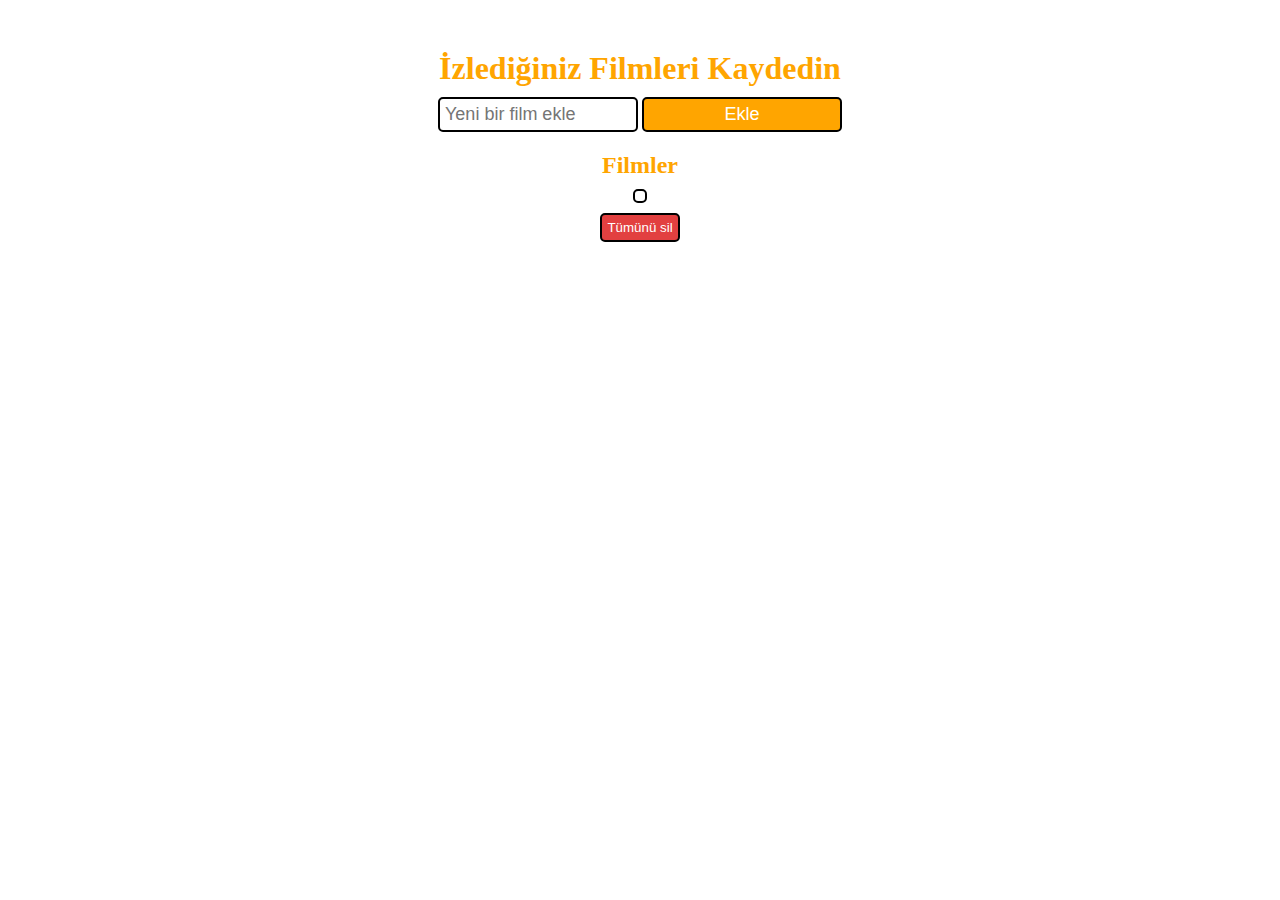
<file: function-localstorage-egzersiz/index.html>
<!DOCTYPE html>
<html lang="tr">
<head>
    <meta charset="UTF-8">
    <meta http-equiv="X-UA-Compatible" content="IE=edge">
    <meta name="viewport" content="width=device-width, initial-scale=1.0">
    <link rel="stylesheet" href="style.css">
    <title>Fonksiyon ve Local Storage Egzersizi</title>
</head>
<body>

    <div class="small-container">
        <h1>İzlediğiniz Filmleri Kaydedin</h1>
    
        <form>
          <input id="item" type="text" placeholder="Yeni bir film ekle">
          <input id="submit" type="submit" value="Ekle">
        </form>
        <div class="message"></div>
        <h2>Filmler</h2>
        <ul></ul>
    
        <button>Tümünü sil</button>
    </div>
    
    <script src="script.js"></script>
</body>
</html>
</file>
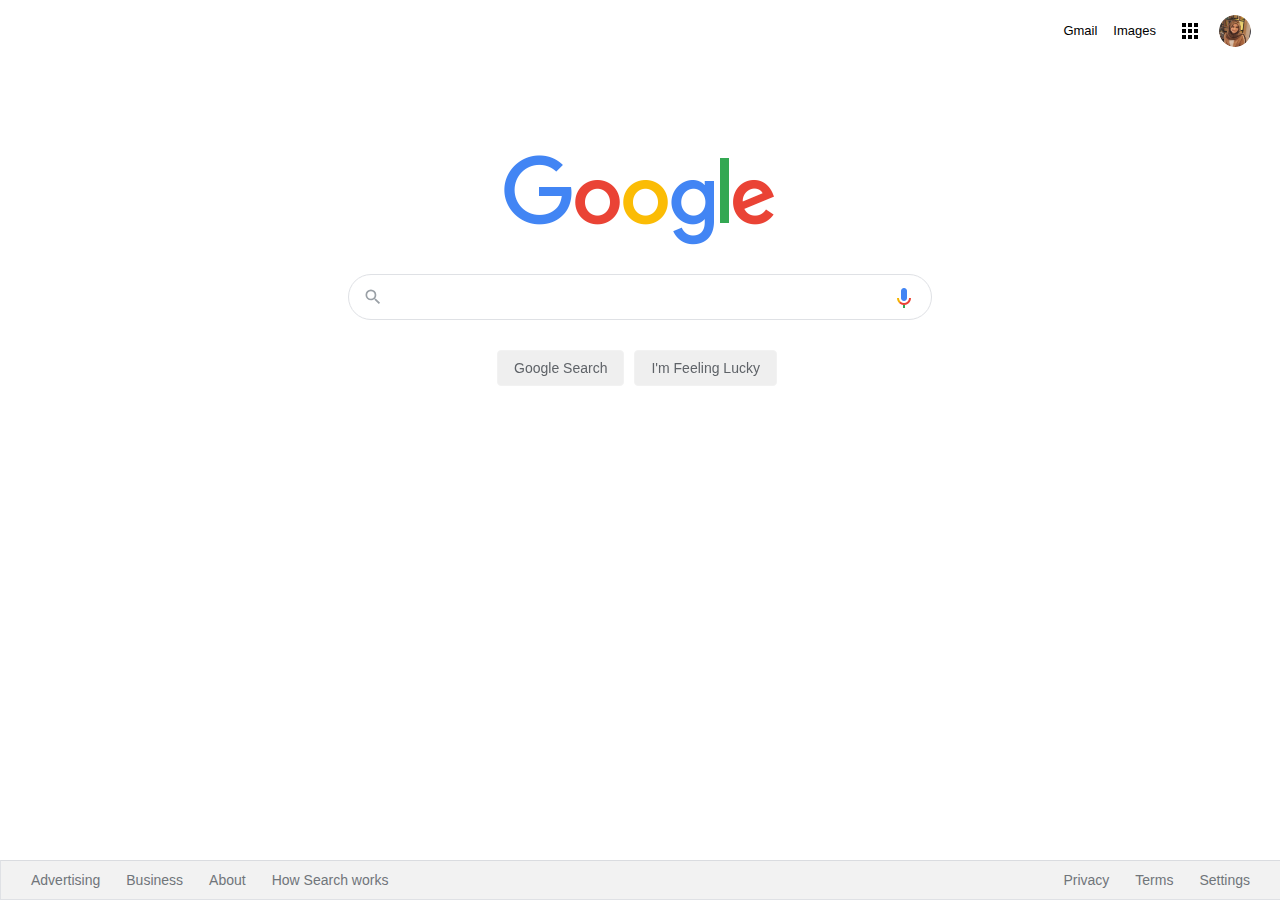
<file: google-homepage-odevi/index.html>
<!DOCTYPE html>
<html lang="en">
  <head>
    <meta charset="UTF-8" />
    <meta name="viewport" content="width=device-width, initial-scale=1.0" />
    <link rel="stylesheet" href="/google-homepage-odevi/css/style.css" />
    <title>Google</title>
  </head>
  <body>
    <div class="panel">
      <nav>
        <ul class="header">
          <li class="pic headerli">
            <!-- Kendi profil fotoğrafımın style ayarını html üzerinde yaptım. -->
            <a href="https://www.github.com/belkisarslan" target="_blank"
              ><img style="width: 32px; height: 32px; border-radius: 50%;"
                src="/google-homepage-odevi/assets/profilfoto.jpeg"
                alt=""
                style="margin-right: 1px;"
            /></a>
          </li>
          <li style="margin: 8px" class="headerli">
            <a href="https://www.google.com.tr/intl/en/about/products?tab=wh"
              ><img src="/google-homepage-odevi/assets/appsbutton.svg" alt="" style="width: 16px; height: 16px; margin-right: 3px;"></a
            >
          </li>
          <li style="margin: 8px; margin-left: -2px;" class="headerli">
            <a
              href="https://www.google.com.tr/imghp?hl=en&tab=wi&authuser=0&ogbl"
              >Images</a
            >
          </li>
          <li style="margin: 8px" class="headerli">
            <a href="https://mail.google.com/mail/?tab=wm&authuser=0&ogbl"
              >Gmail</a
            >
          </li>
        </ul>
      </nav>
      <div class="container">
        <img style="width: 272px; height: 92px;"
          src="/google-homepage-odevi/assets/logo.png"
          alt=""
        />
      </div>
      <div class="search-area">
        <div class="search">
          <div class="search-img">
            <span>
              <svg
                focusable="false"
                xmlns="http://www.w3.org/2000/svg"
                viewBox="0 0 24 24"
              >
                <path
                  d="M15.5 14h-.79l-.28-.27A6.471 6.471 0 0 0 16 9.5 6.5 6.5 0 1 0 9.5 16c1.61 0 3.09-.59 4.23-1.57l.27.28v.79l5 4.99L20.49 19l-4.99-5zm-6 0C7.01 14 5 11.99 5 9.5S7.01 5 9.5 5 14 7.01 14 9.5 11.99 14 9.5 14z"
                ></path>
              </svg>
            </span>
          </div>
          <div class="input-enter">
            <div class="input-area">
              <input
                type="text"
                class="input"
                maxlength="2048"
                autofocus="true"
              />
            </div>
          </div>
        </div>
        <div class="voice">
          <div class="voice-img">
            <span>
              <img style="width: 24px; height: 24px;" src="/google-homepage-odevi/assets/voicelogo.png" alt="">
            </span>
          </div>
        </div>
      </div>
      <!-- Butonlar orijinal sitede center ile ortalanmıştı ben de o şekilde yaptım. -->
      <center>
      <div class="buttons">
        <a href=""
          ><button class="googlesearch">Google Search</button></a
        >
        <a href=""
          ><button class="feelinglucky">I'm Feeling Lucky</button></a
        >
      </div>
    </center>
    </div>

    <nav>
      <ul class="footer">
        <li class="footerli">
          <a
            href="https://www.google.com/intl/en_tr/ads/?subid=ww-ww-et-g-awa-a-g_hpafoot1_1!o2&utm_source=google.com&utm_medium=referral&utm_campaign=google_hpafooter&fg=1"
            >Advertising</a
          >
        </li>
        <li class="footerli">
          <a
            href="https://www.google.com/services/?subid=ww-ww-et-g-awa-a-g_hpbfoot1_1!o2&utm_source=google.com&utm_medium=referral&utm_campaign=google_hpbfooter&fg=1"
            >Business</a
          >
        </li>
        <li class="footerli">
          <a
            href="https://about.google/?utm_source=google-TR&utm_medium=referral&utm_campaign=hp-footer&fg=1"
            >About</a
          >
        </li>
        <li class="footerli">
          <a href="https://google.com/search/howsearchworks/?fg=1"
            >How Search works</a
          >
        </li>

        <li class="footerli" style="float: right; margin-right: 35px">
          <a href="https://www.google.com/preferences?hl=en">Settings</a>
        </li>

        <li class="footerli" style="float: right">
          <a href="https://policies.google.com/terms?hl=en-TR&fg=1">Terms</a>
        </li>

        <li class="footerli" style="float: right">
          <a href="https://policies.google.com/privacy?hl=en-TR&fg=1">Privacy</a>
        </li>
      </ul>
    </nav>
  </body>
</html>
</file>
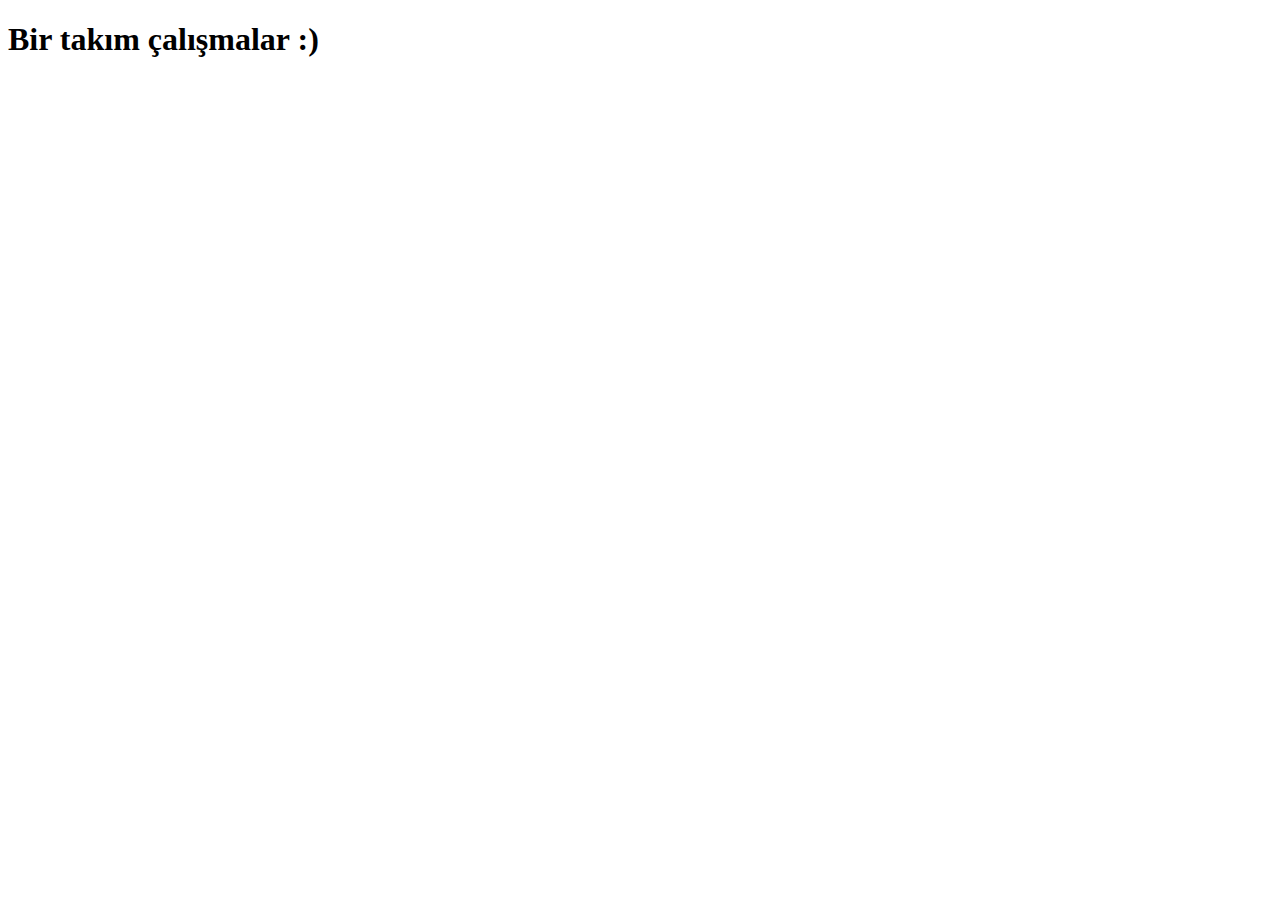
<file: pekistirme-sorulari/index.html>
<!DOCTYPE html>
<html lang="en">
<head>
    <meta charset="UTF-8">
    <meta http-equiv="X-UA-Compatible" content="IE=edge">
    <meta name="viewport" content="width=device-width, initial-scale=1.0">
    <title>Pekiştirme Soruları</title>
</head>
<body>
    <h1>Bir takım çalışmalar :)</h1>

    <script src="script.js"></script>
</body>
</html>
</file>
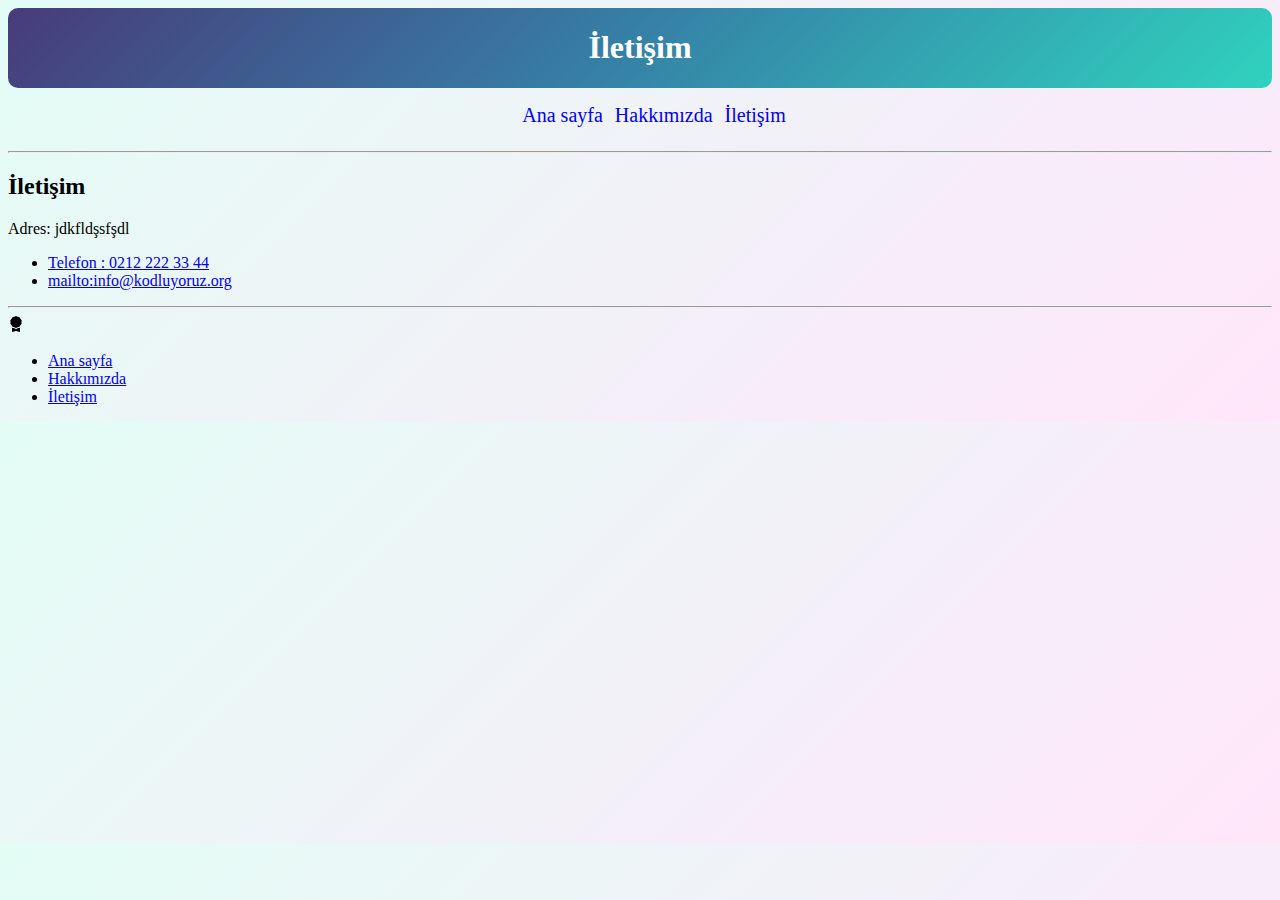
<file: bolum-son-calismasi/contact.html>
<!DOCTYPE html>
<html lang="en">
  <head>
    <meta charset="UTF-8" />
    <meta name="viewport" content="width=device-width, initial-scale=1.0" />
    <link rel="stylesheet" href="style.css">
    <title>Iletisim Sayfasi</title>
  </head>
  <body>
    <header>
        <h1>
            İletişim
        </h1>
    </header>
    <!-- navbar-start-->
    <nav>
        <div class="navbar">
      <!-- <svg
        xmlns="http://www.w3.org/2000/svg"
        width="16"
        height="16"
        fill="currentColor"
        class="bi bi-award-fill"
        viewBox="0 0 16 16"
      >
        <path
          d="M8 0l1.669.864 1.858.282.842 1.68 1.337 1.32L13.4 6l.306 1.854-1.337 1.32-.842 1.68-1.858.282L8 12l-1.669-.864-1.858-.282-.842-1.68-1.337-1.32L2.6 6l-.306-1.854 1.337-1.32.842-1.68L6.331.864 8 0z"
        />
        <path
          d="M4 11.794V16l4-1 4 1v-4.206l-2.018.306L8 13.126 6.018 12.1 4 11.794z"
        />
      </svg> -->
      <ul>
        <li>
          <a href="index.html">Ana sayfa</a>
        </li>
        <li>
          <a href="about-us.html">Hakkımızda</a>
        </li>
        <li>
          <a href="contact.html">İletişim</a>
        </li>
      </ul>
    </div>
    </nav>
    <!-- navbar-end-->
    <hr />

    <!-- content-start-->
    <main>
      <article>
        <h2>İletişim</h2>
        <p>Adres: jdkfldşsfşdl</p>
        <ul>
          <li>
            <a href="tel:0111222333">Telefon : 0212 222 33 44</a>
          </li>
          <li>
            <a href="mailto:info@kodluyoruz.org">mailto:info@kodluyoruz.org</a>
          </li>
        </ul>
        <hr />
      </article>
    </main>
    <!-- content-end-->

    <!-- footer-start-->
    <nav>
      <svg
        xmlns="http://www.w3.org/2000/svg"
        width="16"
        height="16"
        fill="currentColor"
        class="bi bi-award-fill"
        viewBox="0 0 16 16"
      >
        <path
          d="M8 0l1.669.864 1.858.282.842 1.68 1.337 1.32L13.4 6l.306 1.854-1.337 1.32-.842 1.68-1.858.282L8 12l-1.669-.864-1.858-.282-.842-1.68-1.337-1.32L2.6 6l-.306-1.854 1.337-1.32.842-1.68L6.331.864 8 0z"
        />
        <path
          d="M4 11.794V16l4-1 4 1v-4.206l-2.018.306L8 13.126 6.018 12.1 4 11.794z"
        />
      </svg>
      <ul>
        <li>
          <a href="index.html">Ana sayfa</a>
        </li>
        <li>
          <a href="about-us.html">Hakkımızda</a>
        </li>
        <li>
          <a href="contact.html">İletişim</a>
        </li>
      </ul>
    </nav>
    <!-- footer-end-->
  </body>
</html>
</file>
<file: function-localstorage-egzersiz/style.css>
*{
    margin: 0;
    padding: 0;
    box-sizing: border-box;
}
body{
    background-image: url(https://picsum.photos/id/529/1200/600?grayscale&blur=2);
    background-size: cover;
}
.small-container{
    display: flex;
    flex-direction: column;
    align-items: center;
    gap: 10px;
    margin: 50px auto;
}
input, button{
    padding: 5px;
}
input{
    width: 200px;
    border: 2px solid #000;
    border-radius: 5px;
    font-size: large;
}
button{
    background-color: rgb(226, 64, 64);
    color: #fff;
    border: 2px solid #000;
    border-radius: 5px;
    width: 80px;
    cursor: pointer;
}
#submit{
    cursor: pointer;
    background-color: orange;
    color: #fff;
}
h1, h2, ul{
    color: orange;
}
ul{
    background-color: #fff;
    list-style-type: none;
    font-size: 20px;
    border: 2px solid #000;
    border-radius: 5px;
    padding: 5px;
    
}
</file>
<file: google-homepage-odevi/css/style.css>
.header {
  list-style-type: none;
  margin: 10px;
  overflow: hidden;
  margin-right: 16px;
  font-family: arial,sans-serif;
  font-size: 13px;
  display: flex;
  justify-content: end;
  flex-direction: row-reverse;
}

.headerli a {
  display: block;
  color: black;
  text-align: center;
  padding: 5px 5px;
  text-decoration: none;
}

.headerli a:hover {
  text-decoration: underline;
}

.container {
  text-align: center;
  margin: 100px;
}

.search-area {
  background: #fff;
  display: flex;
  border: 1px solid #dfe1e5;
  box-shadow: none;
  z-index: 3;
  height: 44px;
  margin: 0 auto;
  margin-top: -77px;
  width: 582px;
  border-radius: 24px;
}

.search-area input{
  width: 480px;
  border: none;
}

.search-area:hover {
box-shadow: 0 2px 3px 0 rgba(0,0,0,0.24), 0 2px 5px 0 rgba(0,0,0,0.19);
}

.search {
  flex: 1;
  display: flex;
  padding: 5px 8px 0 16px;
  padding-left: 14px;
}

.search-img {
  display: flex;
  align-items: center;
  padding-right: 13px;
  margin-top: -5px;
}

.search-img span {
  color: #9aa0a6;
  height: 20px;
  width: 20px;
  margin-top: 0px;
  display: inline-block;
  fill: currentColor;
  line-height: 24px;
  position: relative;
}

/* Sesli arama simgesi için yeni bir class oluşturdum. */
.voice{
  display: flex;
  flex: 1 0 auto;
  margin-top: -5px;
  align-items: stretch;
  flex-direction: row;
  cursor: pointer;
}

.voice-img{
  display: flex;
  align-items: center;
  width: 24px;
  padding: 0 8px;
  line-height: 44px;
}

.voice-img span{
  height: 24px;
  width: 24px;
  background-size: 24px;
}

.input-enter {
  display: flex;
  flex: 1;
  flex-wrap: wrap;
}

.input-area {
  color: transparent;
  flex: 100%;
  white-space: pre;
  font: 16px arial, sans-serif;
  line-height: 34px;
  height: 34px !important;
  display: block;
}

.input {
  margin: 0;
  padding: 0;
  color: rgba(0, 0, 0, 0.87);
  word-wrap: break-word;
  outline: none;
  display: flex;
  flex: 100%;
  margin-top: -68px;
  font: 16px arial, sans-serif;
  line-height: 34px;
  height: 34px !important;
  text-rendering: auto;
  letter-spacing: normal;
  word-spacing: normal;
  text-transform: none;
  text-indent: 0px;
  text-shadow: none;
  text-align: start;
  appearance: textfield;
  cursor: text;
}

.googlesearch {
  margin: 30px 6px 0 0;
  padding: 0 16px;
  line-height: 27px;
  min-width: 54px;
  text-align: center;
  cursor: pointer;
  user-select: none;
  border: 1px solid #f2f2f2;
  font: 14px arial, sans-serif;
  color: #5f6368;
  height: 36px;
  border-radius: 4px;
}

.feelinglucky {
  margin: 30px 6px 0 0;
  padding: 0 16px;
  line-height: 27px;
  min-width: 54px;
  text-align: center;
  cursor: pointer;
  user-select: none;
  border: 1px solid #f2f2f2;
  font: 14px arial, sans-serif;
  color: #5f6368;
  height: 36px;
  border-radius: 4px;
}

/* Butonlara hover olayı ekledim. */
.googlesearch:hover, .feelinglucky:hover{
  box-shadow: 0 2px 4px 0 rgba(0, 0, 0, 0.2), 0 2px 8px 0 rgba(0, 0, 0, 0.19);
}

.footer {
  margin: 0;
  padding: 0;
  overflow: hidden;
  border: 1px solid #dfe1e5;
  border-top: 1px solid #dadce0;
  position: fixed;
  bottom: 0;
  width: 100%;
  margin-left: -8px;
  line-height: 10px;
  background-color: #f2f2f2;
}

.footerli {
  float: left;
  list-style-type: none;
}

.footerli a {
  display: block;
  color: #70757a;
  text-align: center;
  padding: 14px 16px;
  text-decoration: none;
  font-family: arial, sans-serif;
  font-size: 14px;
  margin-left: 14px;
  margin-right: -20px;
}

.footerli a:hover {
  text-decoration: underline;
}
</file>
<file: bolum-son-calismasi/style.css>
body{
    background-image: linear-gradient(-225deg, #E3FDF5 0%, #FFE6FA 100%);
}
header{
    background-image: linear-gradient(-225deg, #473B7B 0%, #3584A7 51%, #30D2BE 100%);
    display: flex;
    justify-content: center;
    color: #fff;
    border-radius: 10px;
}
.navbar{
    display: flex;
    justify-content: center;
    
}
.navbar li{
    padding-right: 12px;
    float: left;
    list-style-type: none;
    
}
.navbar li a{
    text-decoration: none;
    font-size: 20px;
}
.navbar li a:hover{
    color: orange;
    transition: .5s;
}
</file>
